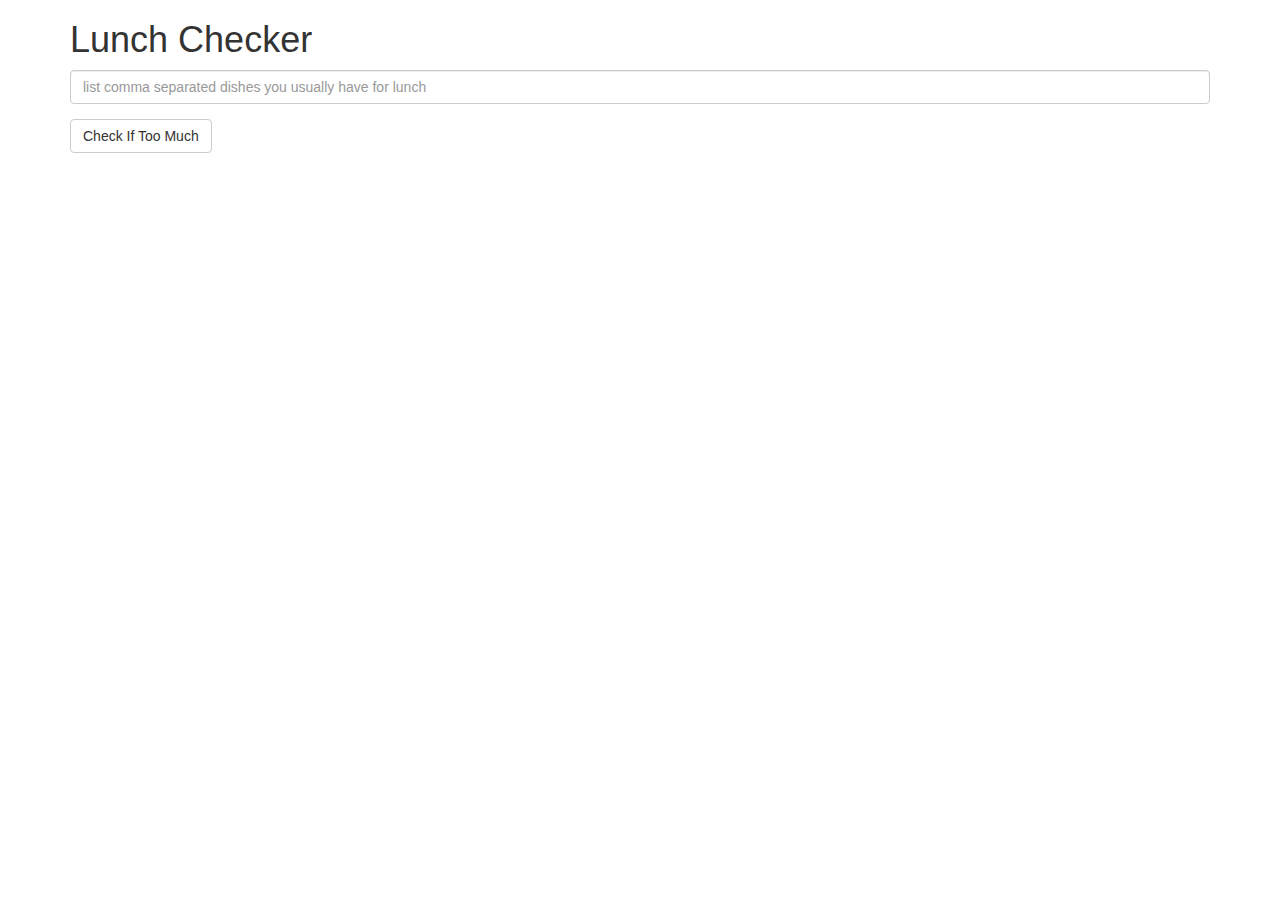
<file: module1-solution/index.html>
<!doctype html>
<html lang="en" ng-app="LunchCheck">
  <head>
    <title>Lunch Checker</title>
    <meta name="viewport" content="width=device-width, initial-scale=1">
    <script src="angular.min.js"></script>
    <script src="app.js"></script>
    <link rel="stylesheet" href="styles/bootstrap.min.css">
    <style>
      .message { font-size: 1.3em; font-weight: bold; }
    </style>
  </head>
<body>
   <div class="container" ng-controller="LunchCheckController">
     <h1>Lunch Checker</h1>
        <!-- NO ONCLICK, NO LOOKING UP ANYTHING ON THE DOM -->
        <!-- comma separated -->
        <!-- only one message displayed at a time -->
        <!-- if empty, message is "Please enter data first" -->
        <!-- -->
         <div class="form-group">
             <input id="lunch-menu" type="text"
             placeholder="list comma separated dishes you usually have for lunch"
             class="form-control" ng-model="name">
         </div>
         <div class="form-group">
             <button class="btn btn-default" ng-click="checkList()">Check If Too Much</button>
         </div>
         <div class="form-group message">
           {{sayMessage()}}
           <!-- Your message can go here. -->
         </div>
   </div>
</body>
</html>
</file>
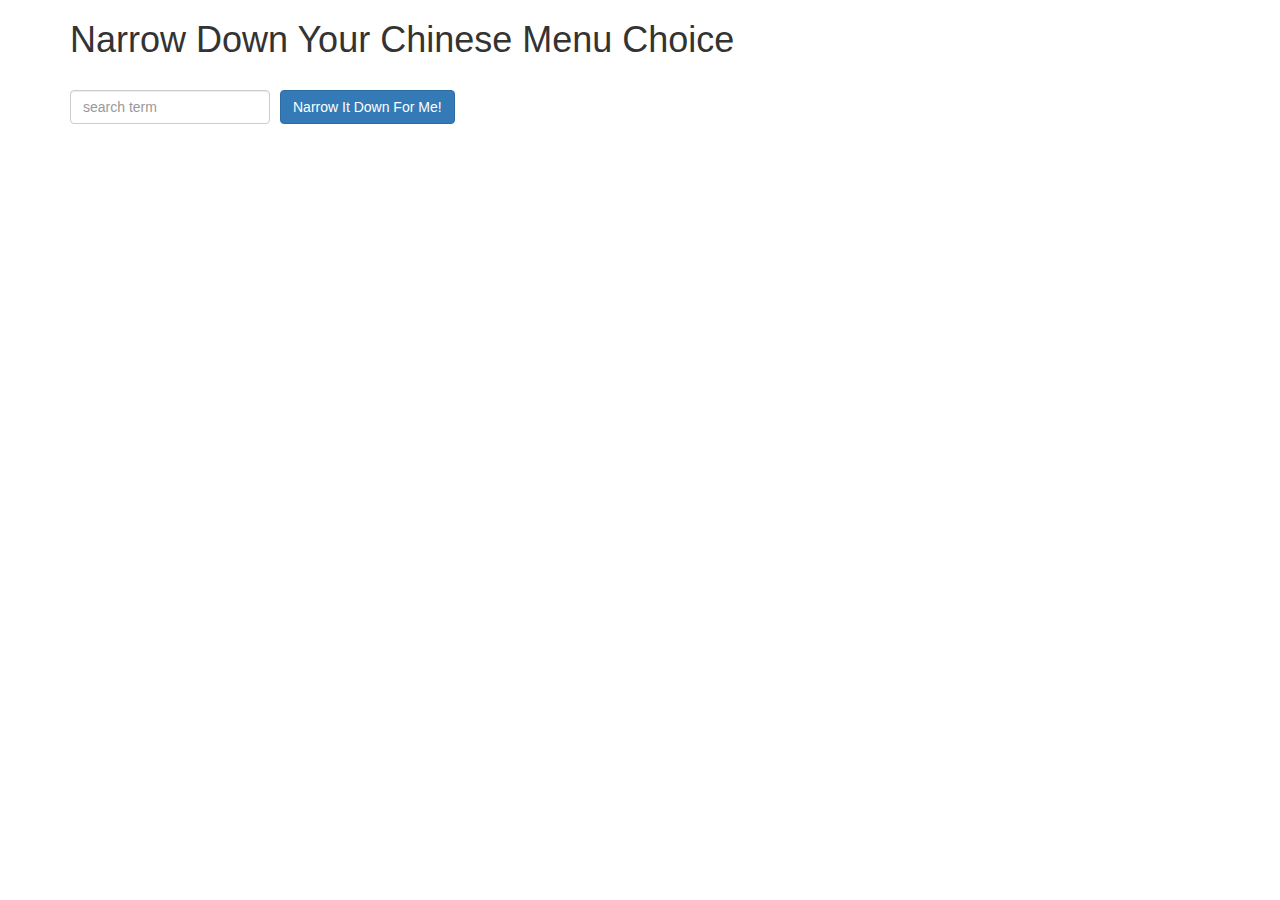
<file: module3-solution/index.html>
<!doctype html>
<html lang="en" ng-app='NarrowItDownApp'> <!-- step 1 -->

  <head>
    <title>Narrow Down Your Menu Choice</title>
    <meta name="viewport" content="width=device-width, initial-scale=1">
    <link rel="stylesheet" href="styles/bootstrap.min.css">
    <link rel="stylesheet" href="styles/styles.css">
    <script src="angular.min.js"></script>
    <script src="app.js"></script>
  </head>
<body>
   <div class="container" ng-controller="NarrowItDownController as menu">
    <h1>Narrow Down Your Chinese Menu Choice</h1>

    <div class="form-group">
      <input type="text" placeholder="search term" class="form-control" ng-model="menu.searchTerm">
    </div>
    <div class="form-group narrow-button">
      <button class="btn btn-primary" ng-click="menu.slim(menu.searchTerm);">Narrow It Down For Me!</button>
    </div>
    <br />

    <!-- found-items should be implemented as a component -->
    <found-items
    found="menu.found"
    on-remove="menu.removeItem(indexArg)"
    ></found-items>
  </div>

</body>
</html>
</file>
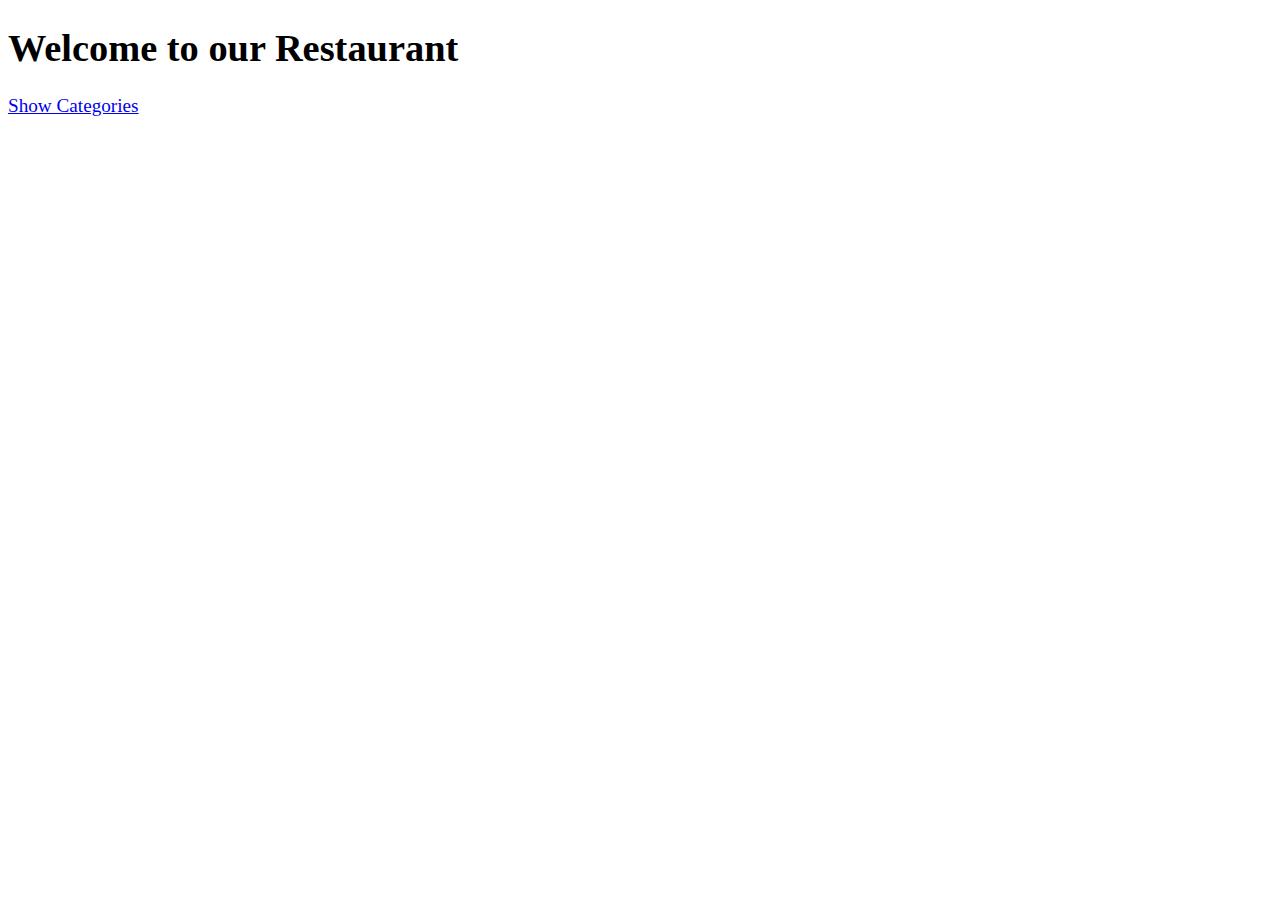
<file: module4-solution/index.html>
<!DOCTYPE html>
<html ng-app='MenuApp'>
  <head>
    <meta charset="utf-8">
    <link rel="stylesheet" href="css/styles.css">
    <title>Welcome to our Restaurant</title>
  </head>
  <body>

    <ui-view></ui-view>

    <!-- Libraries -->
    <script src="lib/angular.min.js"></script>
    <script src="lib/angular-ui-router.min.js"></script>

    <!-- Modules -->
    <script src="src/menuapp.module.js"></script>
	<script src="src/data.module.js"></script>
	<script src="src/menudata.service.js"></script>
	<script src="src/routes.js"></script>
	<script src="src/categories.component.js"></script>
	<script src="src/categories.controller.js"></script>
	<script src="src/items.component.js"></script>
	<script src="src/items.controller.js"></script>


</html>
</file>
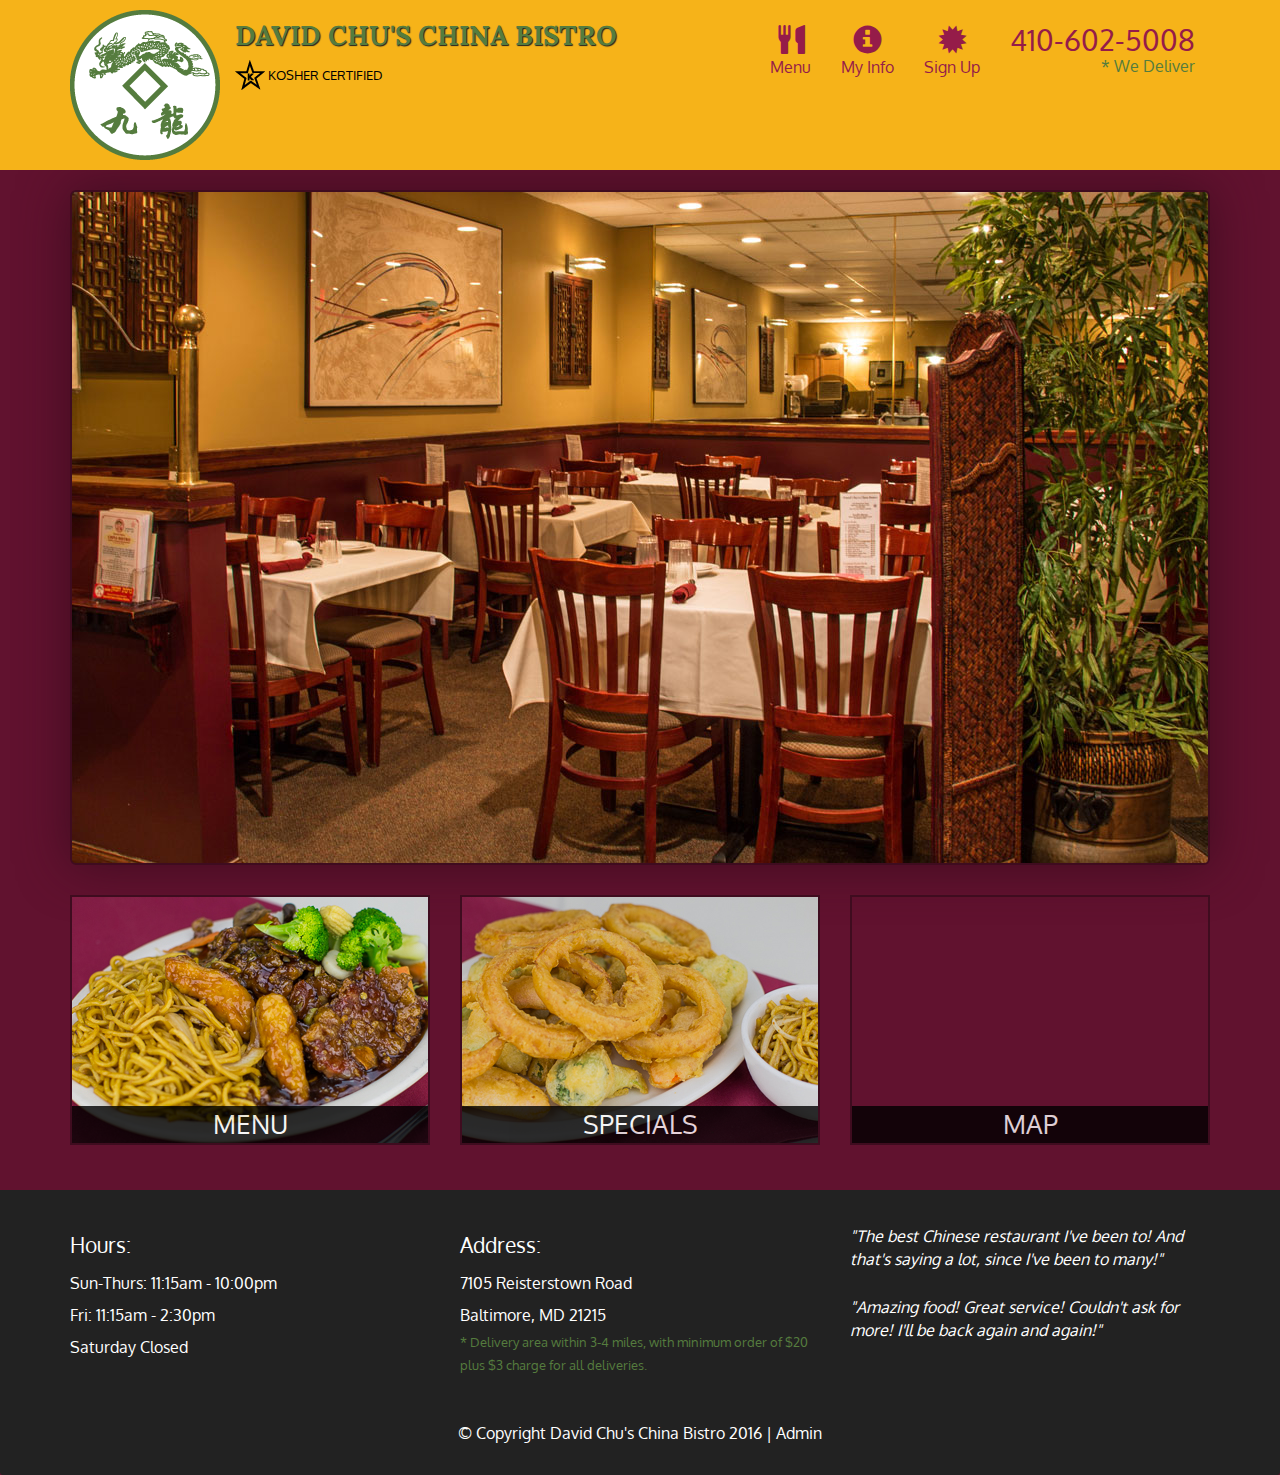
<file: module5-solution/index.html>
<!DOCTYPE html>
<html lang="en">
  <head>
    <meta charset="utf-8">
    <meta http-equiv="X-UA-Compatible" content="IE=edge">
    <meta name="viewport" content="width=device-width, initial-scale=1">
    <title>David Chu's China Bistro</title>
    <link href='https://fonts.googleapis.com/css?family=Oxygen:400,300,700' rel='stylesheet' type='text/css'>
    <link href='https://fonts.googleapis.com/css?family=Lora' rel='stylesheet' type='text/css'>
    <link rel="stylesheet" href="css/bootstrap.min.css">
    <link rel="stylesheet" href="css/restaurant.css">
    <link rel="stylesheet" href="css/common.css">
  </head>
  <body ng-app="restaurant" ng-strict-di>

    <!-- Fixed position loading indicator -->
    <loading class="loading-indicator"></loading>

    <header>
      <nav id="header-nav" class="navbar navbar-default">
        <div class="container">
          <div class="navbar-header">
            <a href="index.html" class="pull-left visible-md visible-lg">
              <div id="logo-img" alt="Logo image"></div>
            </a>

            <div class="navbar-brand">
              <a href="index.html"><h1>David Chu's China Bistro</h1></a>
              <p>
              <img src="images/star-k-logo.png" alt="Kosher certification">
              <span>Kosher Certified</span>
              </p>
            </div>

            <button id="navbarToggle" type="button" class="navbar-toggle collapsed" data-toggle="collapse" data-target="#collapsable-nav" aria-expanded="false">
              <span class="sr-only">Toggle navigation</span>
              <span class="icon-bar"></span>
              <span class="icon-bar"></span>
              <span class="icon-bar"></span>
            </button>
          </div>

          <div id="collapsable-nav" class="collapse navbar-collapse">
            <ul id="nav-list" class="nav navbar-nav navbar-right">
              <li id="navHomeButton" class="visible-xs">
                <a href="index.html">
                  <span class="glyphicon glyphicon-home"></span> Home</a>
              </li>
              <li id="navMenuButton" ui-sref-active="active">
                <a ui-sref="public.menu">
                  <span class="glyphicon glyphicon-cutlery"></span><br class="hidden-xs"> Menu</a>
              </li>
              <li>
                <a ui-sref="public.info">
                  <span class="glyphicon glyphicon-info-sign"></span><br class="hidden-xs"> My Info</a>
              </li>
              <li>
                <a ui-sref="public.signup">
                  <span class="glyphicon glyphicon-certificate"></span><br class="hidden-xs"> Sign Up</a>
              </li>
              <li id="phone" class="hidden-xs">
                <a href="tel:410-602-5008">
                  <span>410-602-5008</span></a><div>* We Deliver</div>
              </li>
            </ul><!-- #nav-list -->
          </div><!-- .collapse .navbar-collapse -->
        </div><!-- .container -->
      </nav><!-- #header-nav -->
    </header>

    <div id="call-btn" class="visible-xs">
      <a class="btn" href="tel:410-602-5008">
        <span class="glyphicon glyphicon-earphone"></span>
        410-602-5008
      </a>
    </div>
    <div id="xs-deliver" class="text-center visible-xs">* We Deliver</div>

    <ui-view>
      <div class="text-center initial-loading">
        <h2>Loading Site...</h2>
      </div>
    </ui-view>

    <footer class="panel-footer">
      <div class="container">
        <div class="row">
          <section id="hours" class="col-sm-4">
            <span>Hours:</span><br>
            Sun-Thurs: 11:15am - 10:00pm<br>
            Fri: 11:15am - 2:30pm<br>
            Saturday Closed
            <hr class="visible-xs">
          </section>
          <section id="address" class="col-sm-4">
            <span>Address:</span><br>
            7105 Reisterstown Road<br>
            Baltimore, MD 21215
            <p>* Delivery area within 3-4 miles, with minimum order of $20 plus $3 charge for all deliveries.</p>
            <hr class="visible-xs">
          </section>
          <section id="testimonials" class="col-sm-4">
            <p>"The best Chinese restaurant I've been to! And that's saying a lot, since I've been to many!"</p>
            <p>"Amazing food! Great service! Couldn't ask for more! I'll be back again and again!"</p>
          </section>
        </div>
        <div class="text-center">
          &copy; Copyright David Chu's China Bistro 2016 |
          <a ui-sref="admin.auth">Admin</a></div>
      </div>
    </footer>

    <!-- Libs -->
    <script src="lib/jquery-2.1.4.min.js"></script>
    <script src="lib/bootstrap.min.js"></script>
    <script src="lib/angular.min.js"></script>
    <script src="lib/angular-ui-router.min.js"></script>

    <!-- Main Restaurant Module -->
    <script src="src/restaurant.module.js"></script>

    <!-- Common Module -->
    <script src="src/common/common.module.js"></script>
    <script src="src/common/loading/loading.component.js"></script>
    <script src="src/common/loading/loading.interceptor.js"></script>
    <script src="src/common/menu.service.js"></script>

    <!-- Public Module -->
    <script src="src/public/public.module.js"></script>
    <script src="src/public/public.routes.js"></script>
    <script src="src/public/menu/menu.controller.js"></script>
    <script src="src/public/menu-category/menu-category.component.js"></script>
    <script src="src/public/menu-items/menu-items.controller.js"></script>
    <script src="src/public/menu-item/menu-item.component.js"></script>
    <script src="src/public/signUp/sign-up.controller.js"></script>
    <script src="src/public/myInfo/info.controller.js"></script>

    <!-- ADMIN SITE -->

    <!--Application files -->

  </body>

</html>
</file>
<file: module3-solution/styles/styles.css>
h1 {
  margin-bottom: 30px;
}
input[type="text"] {
  width: 200px;
  float: left;
}
.narrow-button {
  float: left;
  margin-left: 10px;
}
.loader {
  display: none;
  margin-left: 5px;
  font-size: 10px;
  float: left;
  border-top: 1.1em solid rgba(147, 147, 147, 0.2);
  border-right: 1.1em solid rgba(147, 147, 147, 0.2);
  border-bottom: 1.1em solid rgba(147, 147, 147, 0.2);
  border-left: 1.1em solid #676767;
  -webkit-transform: translateZ(0);
  -ms-transform: translateZ(0);
  transform: translateZ(0);
  -webkit-animation: load8 1.1s infinite linear;
  animation: load8 1.1s infinite linear;
}
.loader,
.loader:after {
  border-radius: 50%;
  width: 3em;
  height: 3em;
}
@-webkit-keyframes load8 {
  0% {
    -webkit-transform: rotate(0deg);
    transform: rotate(0deg);
  }
  100% {
    -webkit-transform: rotate(360deg);
    transform: rotate(360deg);
  }
}
@keyframes load8 {
  0% {
    -webkit-transform: rotate(0deg);
    transform: rotate(0deg);
  }
  100% {
    -webkit-transform: rotate(360deg);
    transform: rotate(360deg);
  }
}

ol {
  clear: left;
}

li {
  padding: 10px;
}

#NothingError {
  clear: left;
  color: red;
  text-transform: uppercase;
  font-size: 2em;
  font-weight: bold;
}
</file>
<file: module4-solution/css/styles.css>
body {
  font-size: 1.2em;
}

h1 {
 font-size: 2em;
}

li {
  font-family: Palatino, "Palatino Linotype", "Palatino LT STD", "Book Antiqua", Georgia, serif;
}
</file>
<file: module5-solution/css/restaurant.css>
body {
  font-size: 16px;
  color: #fff;
  background-color: #61122f;
  font-family: 'Oxygen', sans-serif;
}

.initial-loading {
  margin-top: 60px;
}

/** HEADER **/
#header-nav {
  background-color: #f6b319;
  border-radius: 0;
  border: 0;
}

#logo-img {
  background: url('../images/restaurant-logo_large.png') no-repeat;
  width: 150px;
  height: 150px;
  margin: 10px 15px 10px 0;
}

.navbar-brand {
  padding-top: 25px;
}
.navbar-brand h1 { /* Restaurant name */
  font-family: 'Lora', serif;
  color: #557c3e;
  font-size: 1.5em;
  text-transform: uppercase;
  font-weight: bold;
  text-shadow: 1px 1px 1px #222;
  margin-top: 0;
  margin-bottom: 0;
  line-height: .75;
}
.navbar-brand a:hover, .navbar-brand a:focus {
  text-decoration: none;
}
.navbar-brand p { /* Kosher cert */
  color: #000;
  text-transform: uppercase;
  font-size: .7em;
  margin-top: 15px;
}
.navbar-brand p span { /* Star-K */
  vertical-align: middle;
}

#nav-list {
  margin-top: 10px;
}
#nav-list a {
  color: #951C49;
  text-align: center;
}
#nav-list a:hover {
  background: #E7E7E7;
}
#nav-list a span {
  font-size: 1.8em;
}

#phone {
  margin-top: 5px;
}
#phone a { /* Phone number */
  text-align: right;
  padding-bottom: 0;
}
#phone div { /* We Deliver */
  color: #557c3e;
  text-align: right;
  padding-right: 15px;
}

.navbar-header button.navbar-toggle, .navbar-header .icon-bar {
  border: 1px solid #61122f;
}
.navbar-header button.navbar-toggle {
  clear: both;
  margin-top: -30px;
}
/* END HEADER */

/* FOOTER */
.panel-footer {
  margin-top: 30px;
  padding-top: 35px;
  padding-bottom: 30px;
  background-color: #222;
  border-top: 0;
}
.panel-footer div.row {
  margin-bottom: 35px;
}
#hours, #address {
  line-height: 2;
}
#hours > span, #address > span {
  font-size: 1.3em;
}
#address p {
  color: #557c3e;
  font-size: .8em;
  line-height: 1.8;
}
#testimonials {
  font-style: italic;
}
#testimonials p:nth-child(2) {
  margin-top: 25px;
}
a[ui-sref="admin.auth"] {
  color: #fff;
}
/* END FOOTER */

/********** Medium devices only **********/
@media (min-width: 992px) and (max-width: 1199px) {
  /* Header */
  #logo-img {
    background: url('../images/restaurant-logo_medium.png') no-repeat;
    width: 100px;
    height: 100px;
    margin: 5px 5px 5px 0;
  }
  /* End Header */
}


/********** Extra small devices only **********/
@media (max-width: 767px) {
  /* Header */
  .navbar-brand {
    padding-top: 10px;
    height: 80px;
  }
  .navbar-brand h1 { /* Restaurant name */
    padding-top: 10px;
    font-size: 5vw; /* 1vw = 1% of viewport width */
  }
  .navbar-brand p { /* Kosher cert */
    font-size: .6em;
    margin-top: 12px;
  }
  .navbar-brand p img { /* Star-K */
    height: 20px;
  }

  #collapsable-nav a { /* Collapsed nav menu text */
    font-size: 1.2em;
  }
  #collapsable-nav a span { /* Collapsed nav menu glyph */
    font-size: 1em;
    margin-right: 5px;
  }

  #call-btn > a {
    font-size: 1.5em;
    display: block;
    margin: 0 20px;
    padding: 10px;
    border: 2px solid #fff;
    background-color: #f6b319;
    color: #951c49;
  }
  #xs-deliver {
    margin-top: 5px;
    font-size: .7em;
    letter-spacing: .1em;
    text-transform: uppercase;
  }
  /* End Header */

  /* Footer */
  .panel-footer section {
    margin-bottom: 30px;
    text-align: center;
  }
  .panel-footer section:nth-child(3) {
    margin-bottom: 0; /* margin already exists on the whole row */
  }
  .panel-footer section hr {
    width: 50%;
  }
  /* End Footer */
}


/********** Super extra small devices Only :-) (e.g., iPhone 4) **********/
@media (max-width: 479px) {
  /* Header */
  .navbar-brand h1 { /* Restaurant name */
    padding-top: 5px;
    font-size: 6vw;
  }
  /* End Header */
}
</file>
<file: module5-solution/css/common.css>
.loading-indicator {
    display: block;
    width: 70px;
    position: fixed;
    left: 0;
    right: 0;
    margin: 0 auto;
    top: 40%;
    z-index: 100;
    background-color: #FFF;
}

.loading-indicator img {
    width: 70px;
    background-color: #FFF;
}

.ui-view-placeholder {
    margin-top: 60px;
}
</file>
